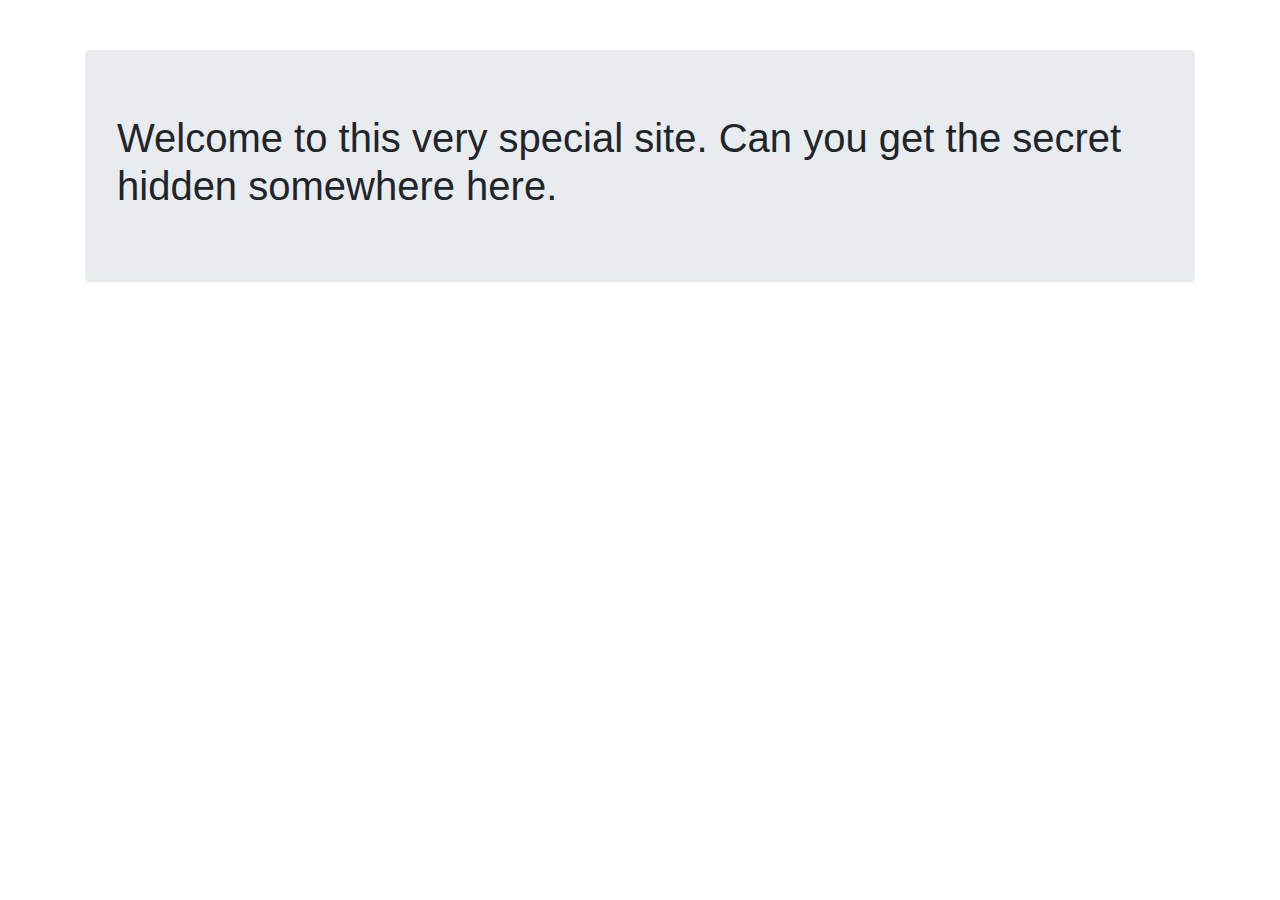
<file: Dragonctf/web/Where the Path Leads/index.html>
<!DOCTYPE html>
<html lang="en">
<head>
    <meta charset="UTF-8">
    <title>Index</title>
    <link rel="stylesheet" href="https://stackpath.bootstrapcdn.com/bootstrap/4.3.1/css/bootstrap.min.css" integrity="sha384-ggOyR0iXCbMQv3Xipma34MD+dH/1fQ784/j6cY/iJTQUOhcWr7x9JvoRxT2MZw1T" crossorigin="anonymous">
    <style>
        body { padding-top: 50px; }
    </style>
</head>
<body>

<div class="container">
    <div class="jumbotron">
        <h1>Welcome to this very special site. Can you get the secret hidden somewhere here.</h1>
    </div>
</div>

</body>
</html>
</file>
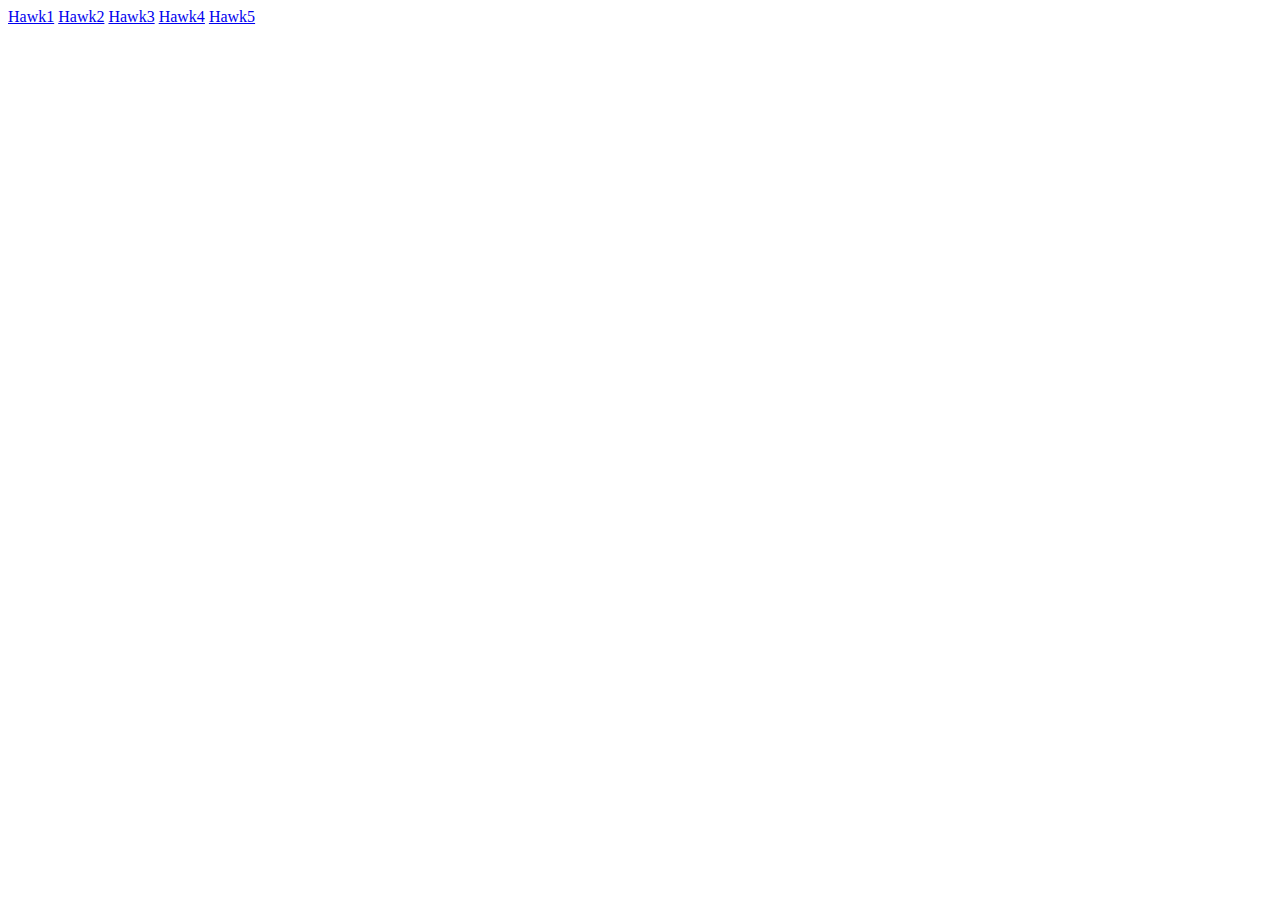
<file: Insomnihack25/web/hawkta/app/index.html>
<!DOCTYPE html>
<html lang="en">
<head>
    <meta charset="UTF-8">
    <meta name="viewport" content="width=device-width, initial-scale=1.0">
    <title>Beautiful Hawks</title>
    <a href="/?file=assets/data/img/cooper-s-hawk-profile-583855629-d89e191a88d1484db08800f067ba98e8.jpg&hash=$2a$12$NmPFGriPq4VEFdx7y4XKde67/DFQgQVk/Cz.HxGWi0PV3aSk/JT12">Hawk1</a>
    <a href="/?file=assets/data/img/harris_hawk_web.jpg&hash=$2a$12$hPNstQ8F.EBu8z2/EDaXROPakN5L/hix0SUQQG6I6RPu/BcvSBDmC">Hawk2</a>
    <a href="/?file=assets/data/img/Hawk-146809760-612x612.jpg&hash=$2a$12$dp0lDL1FuN6irg2LB7j.EOFKte1313GSgz5DpBeTAtBY4gyCMd4KS">Hawk3</a>
    <a href="/?file=assets/data/img/Hawk-534214314-612x612.jpg&hash=$2a$12$5zq3d97d5wg1vUvoquZOA.JAeM1.778eWnDgSx/ymj9v1D8d4kLEC">Hawk4</a>
    <a href="/?file=assets/data/img/Red-shouldered_Hawk_Buteo_lineatus_-_Blue_Cypress_Lake_Florida.jpg&hash=$2a$12$qsfcrstGdzpRVDNH5Dq//uSK6/Z6ZSBCca7fIeoyRBBdgQk8q3rX6">Hawk5</a>
</body>
</html>
</file>
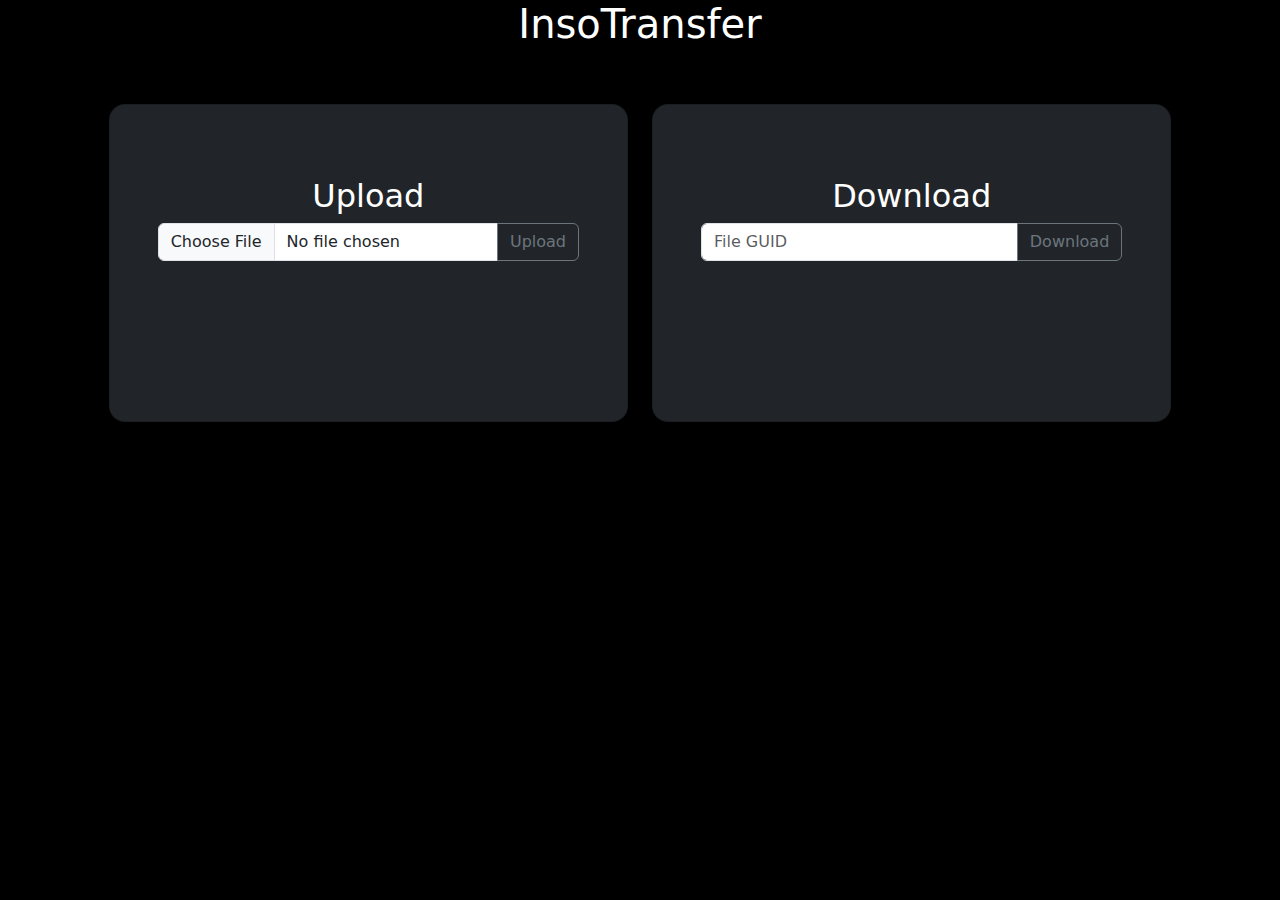
<file: Insomnihack25/web/insotransfer/src/app/static/index.html>
<!DOCTYPE html>
<html>
  <head>
    <meta charset="utf-8">
    <meta name="viewport" content="width=device-width, initial-scale=1">
    <title>Insotransfer</title>
    <link href="https://cdn.jsdelivr.net/npm/bootstrap@5.3.3/dist/css/bootstrap.min.css" rel="stylesheet" integrity="sha384-QWTKZyjpPEjISv5WaRU9OFeRpok6YctnYmDr5pNlyT2bRjXh0JMhjY6hW+ALEwIH" crossorigin="anonymous">
  </head>
  <style>
.bg-black {background: rgb(0,0,0);}
  </style>
  <body>
    <section class="vh-100 bg-black">
      <h1 class="text-white text-center">InsoTransfer</h1>
      <div class="row">
        <div class="container py-5 h-100">
          <div class="row d-flex justify-content-center align-items-center h-100">
            <div class="col-12 col-md-8 col-lg-6 col-xl-5">
              <div class="card bg-dark text-white" style="border-radius: 1rem;">
		      <div class="card-body p-5 text-center">
			      <div class="mb-md-5 mt-md-4 pb-5" id="uploadDiv">
				      <h2>Upload</h2>
				      <div class="input-group mb-3">
					      <input class="form-control" type="file" name="file" id="fileUploadForm"/>
					      <button class="btn btn-outline-secondary" type="button" id="button-upload" onclick="upload()">Upload</button>
				      </div>
			      </div>
		      </div>
	      </div>
            </div>
            <div class="col-12 col-md-8 col-lg-6 col-xl-5">
              <div class="card bg-dark text-white" style="border-radius: 1rem;">
                <div class="card-body p-5 text-center">
                  <div class="mb-md-5 mt-md-4 pb-5" id="downloadDiv">
			  <h2>Download</h2>
			  <div class="input-group mb-3">
				  <input type="text" class="form-control" placeholder="File GUID" id="guid" aria-describedby="button-download">
				  <button class="btn btn-outline-secondary" type="button" id="button-download" onclick="download()">Download</button>
			  </div>
                  </div>
                </div>
              </div>
            </div>
          </div>
        </div>
      </div>
    </section>
    <script src="https://cdn.jsdelivr.net/npm/bootstrap@5.3.3/dist/js/bootstrap.bundle.min.js" integrity="sha384-YvpcrYf0tY3lHB60NNkmXc5s9fDVZLESaAA55NDzOxhy9GkcIdslK1eN7N6jIeHz" crossorigin="anonymous"></script>
  </body>
  <script>
	  function upload() {
		  var formData = new FormData();
		  var uploadDiv = document.getElementById('uploadDiv');
		  const alertUpload = document.createElement("div");
		  var file = document.getElementById('fileUploadForm').files;
		  formData.append('file', file[0], file[0].name);
		  var xhr = new XMLHttpRequest();
		  xhr.open('POST', '/upload', true);
		  xhr.onload = function () {
			  if (xhr.status === 200) {
				  alertUpload.classList.add("alert", "alert-success");
			  	  alertUpload.textContent = JSON.parse(xhr.responseText)['uuid'];
			  } else {
				  alertUpload.classList.add("alert", "alert-danger");
				  alertUpload.textContent = xhr.responseText;
			  }
			  uploadDiv.appendChild(alertUpload);
		  }
		  xhr.send(formData);
	  }
	  function download() {
		  var guid = document.getElementById('guid').value;
		  window.open('/download/' + guid, '_blank').focus();
	  }
  </script>
</html>
</file>
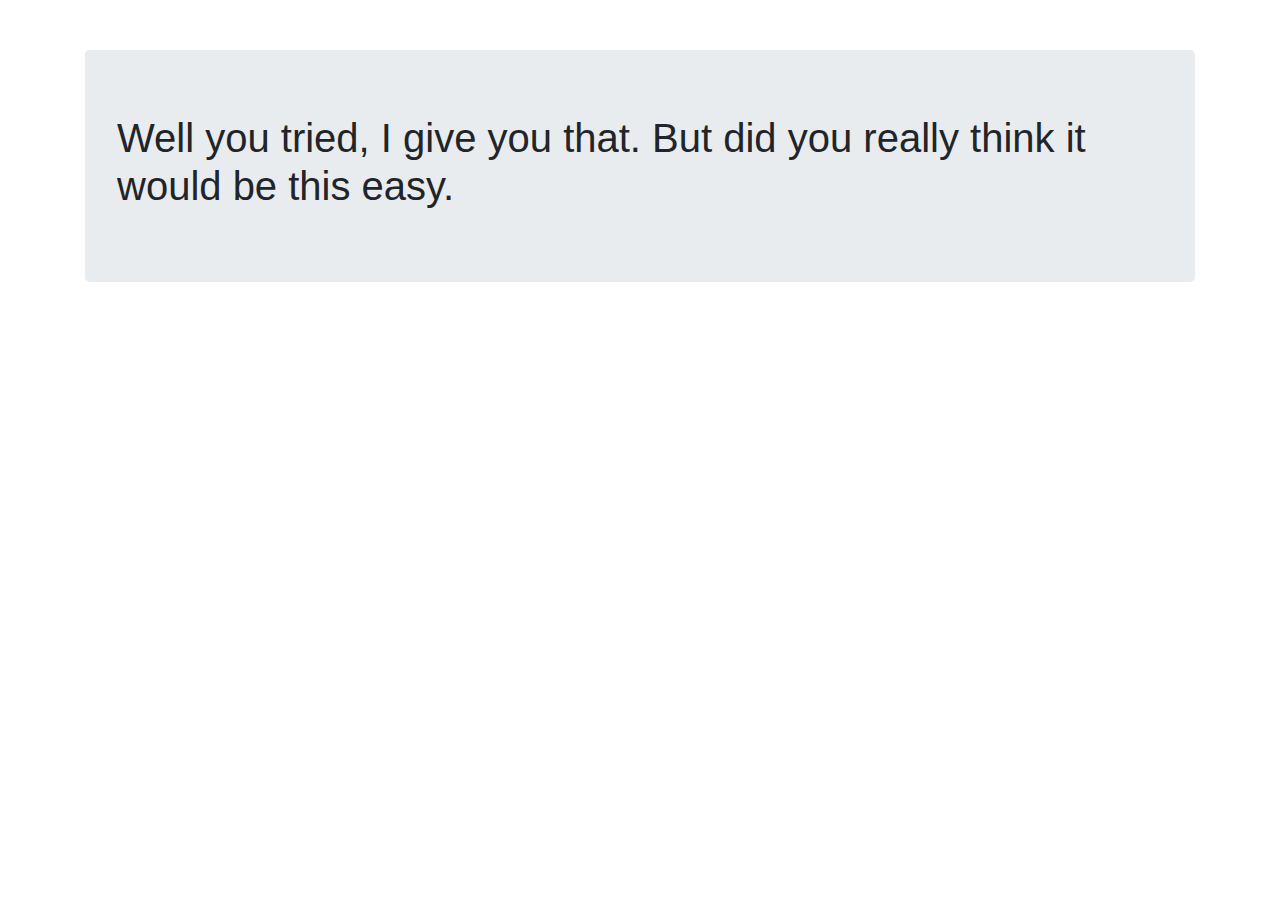
<file: Dragonctf/web/Where the Path Leads/flag.html>
<!DOCTYPE html>
<html lang="en">
<head>
    <meta charset="UTF-8">
    <title>Nope</title>
    <link rel="stylesheet" href="https://stackpath.bootstrapcdn.com/bootstrap/4.3.1/css/bootstrap.min.css" integrity="sha384-ggOyR0iXCbMQv3Xipma34MD+dH/1fQ784/j6cY/iJTQUOhcWr7x9JvoRxT2MZw1T" crossorigin="anonymous">
    <style>
        body { padding-top: 50px; }
    </style>
</head>
<body>

<div class="container">
    <div class="jumbotron">
        <h1>Well you tried, I give you that. But did you really think it would be this easy.</h1>
    </div>
</div>

</body>
</html>
</file>
